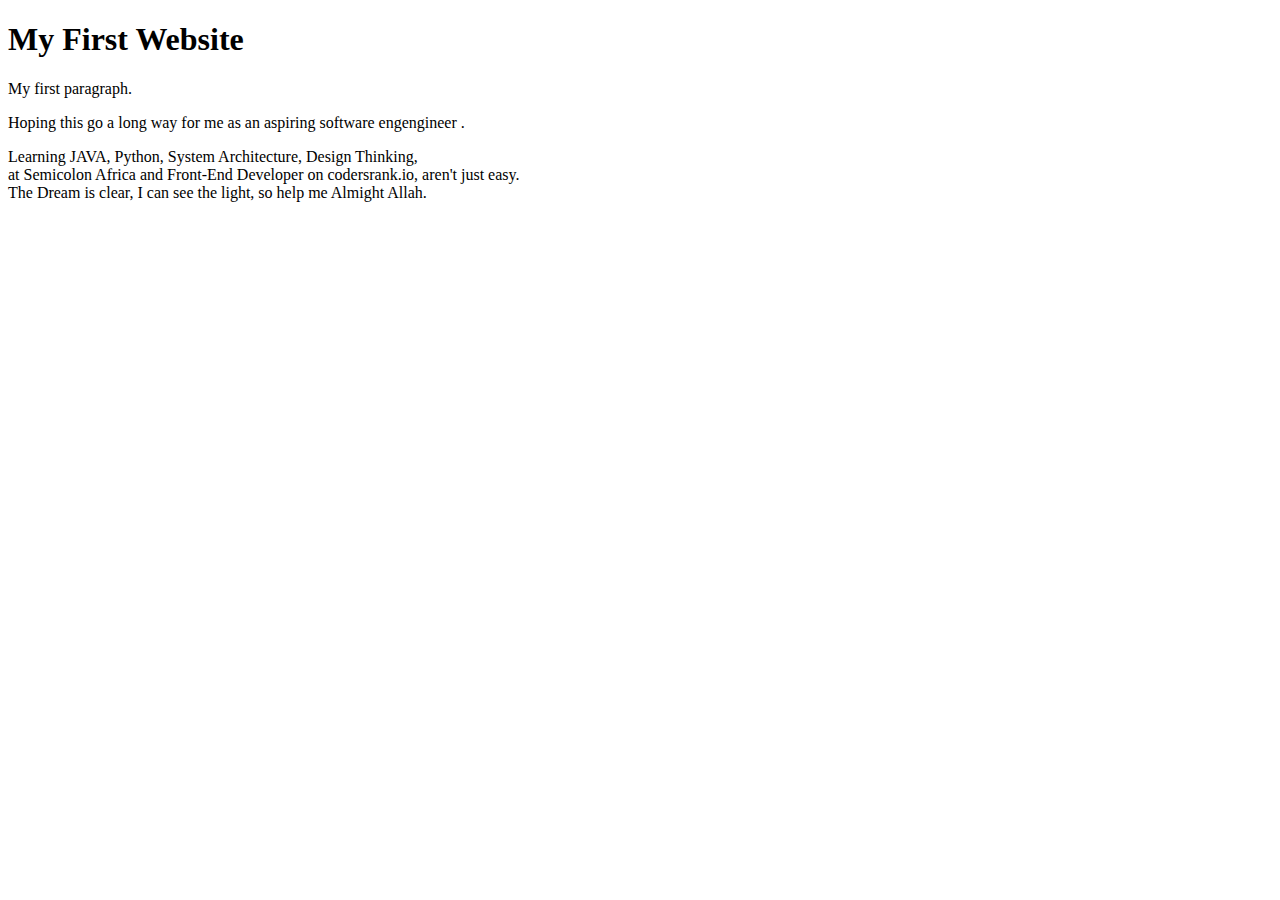
<file: index.html>
<!DOCTYPE html>
<html>
  <head>
    <title>Page Title</title>
  </head>
  <body>

    <h1>My First Website</h1>
    <p>My first paragraph.</p>
    <p> </p>
    <p> Hoping this go a long way for me as an aspiring software engengineer .</p>
    <p></p>
    <p> Learning JAVA, Python, System Architecture, Design Thinking, <br> at Semicolon Africa and  Front-End Developer on codersrank.io, aren't just easy. <br>
    The Dream is clear, I can see the light, so help me Almight Allah.</p>

  </body>
</html>
</file>
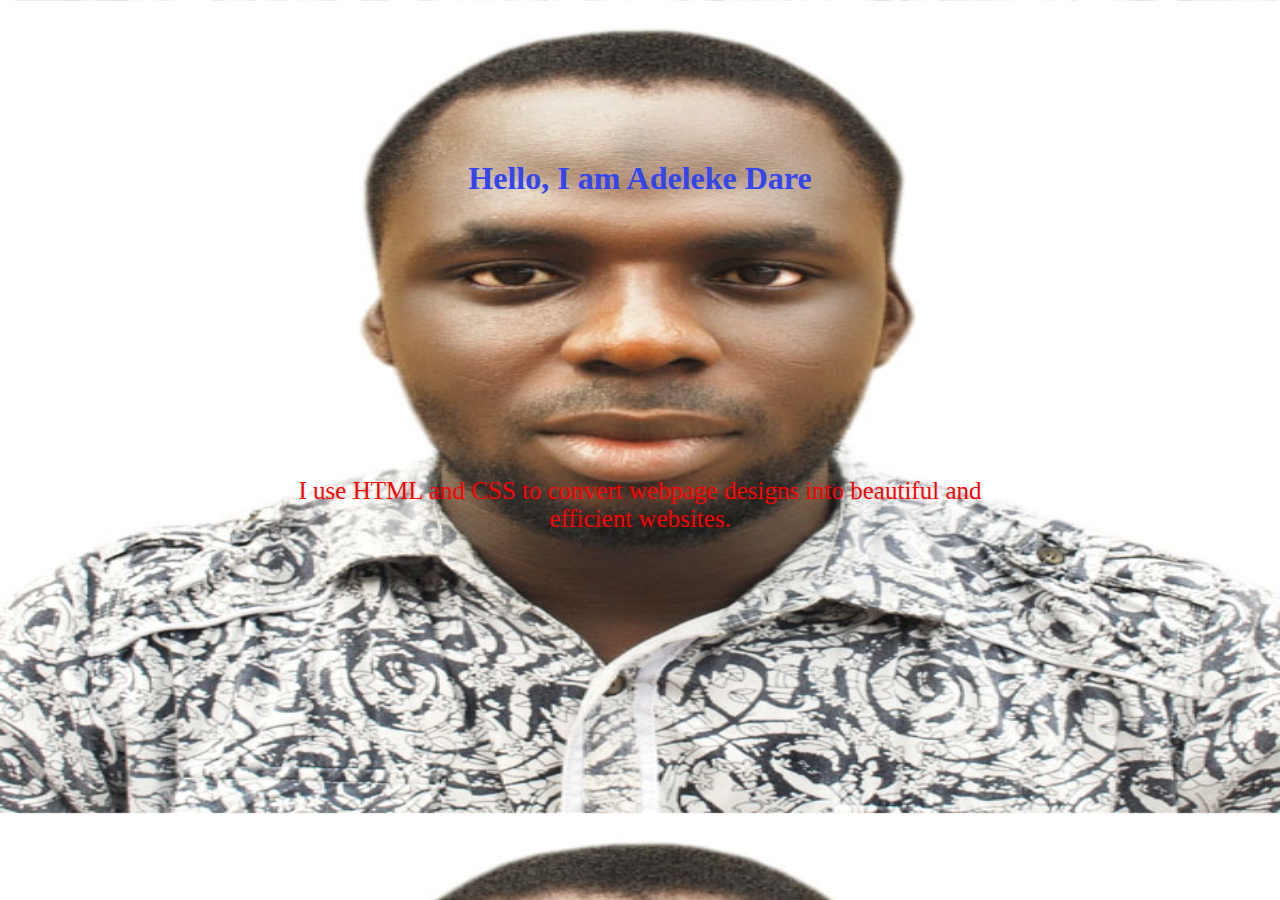
<file: web_project_test/MySelf-Project/index.html>
<!DOCTYPE html>
<html lang="en" dir="ltr">
  <head>
    <meta charset="utf-8">
    <title></title>
    <link rel="stylesheet" href="style/style.css">

  </head>

  <body class="bgpic">

    <h1 class="h">Hello, I am Adeleke Dare</h1>

    <p class="p">I use HTML and CSS to convert webpage designs into beautiful and <br>efficient websites.</p>

  </body>
</html>
</file>
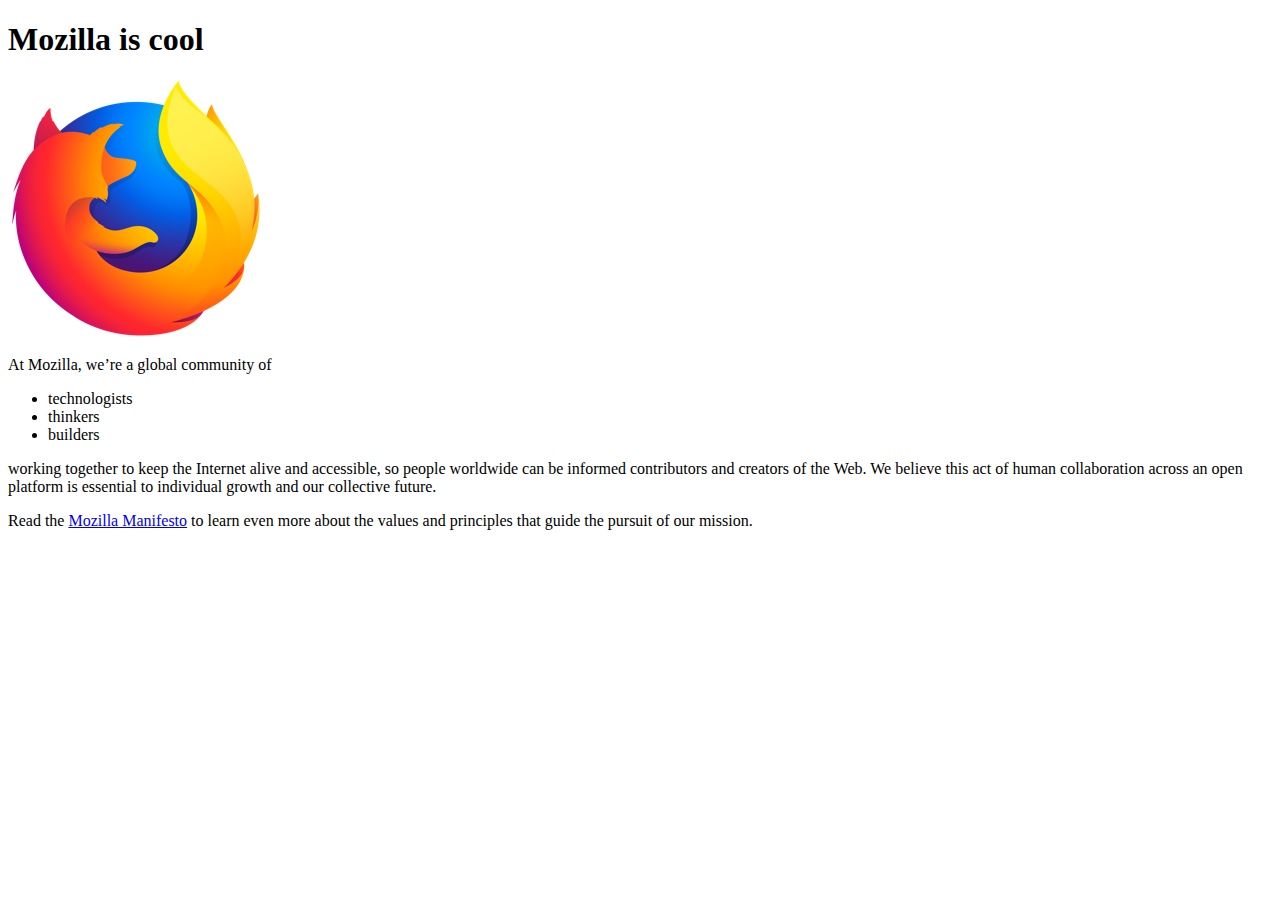
<file: web_project_test/test-site/index.html>
<!DOCTYPE html>
<html>
  <head>
    <meta charset="utf-8">
    <title>My test page</title>
  </head>
  <body>
    <h1>Mozilla is cool</h1>
    <img src="images/firefox-icon.png" alt="The Firefox logo: a flaming fox surrounding the Earth.">

    <p>At Mozilla, we’re a global community of</p>

    <ul> <!-- changed to list in the tutorial -->
      <li>technologists</li>
      <li>thinkers</li>
      <li>builders</li>
    </ul>

    <p>working together to keep the Internet alive and accessible, so people worldwide can be informed contributors and creators of the Web. We believe this act of human collaboration across an open platform is essential to individual growth and our collective future.</p>

    <p>Read the <a href="https://www.mozilla.org/en-US/about/manifesto/">Mozilla Manifesto</a> to learn even more about the values and principles that guide the pursuit of our mission.</p>
  </body>
</html>
</file>
<file: web_project_test/MySelf-Project/style/style.css>
.bgpic{
  background-image: url("../image/inter2by2.jpg");
  background-position: : center;
  background-size: cover;
  background-repeat: round;
}

.p{ text-align: center;
  font-size: 25px;
  color: red;
  margin: 280px;
}

.h{
  text-align: center;
  color: #3345ee;
  margin: 160px;
}
</file>
